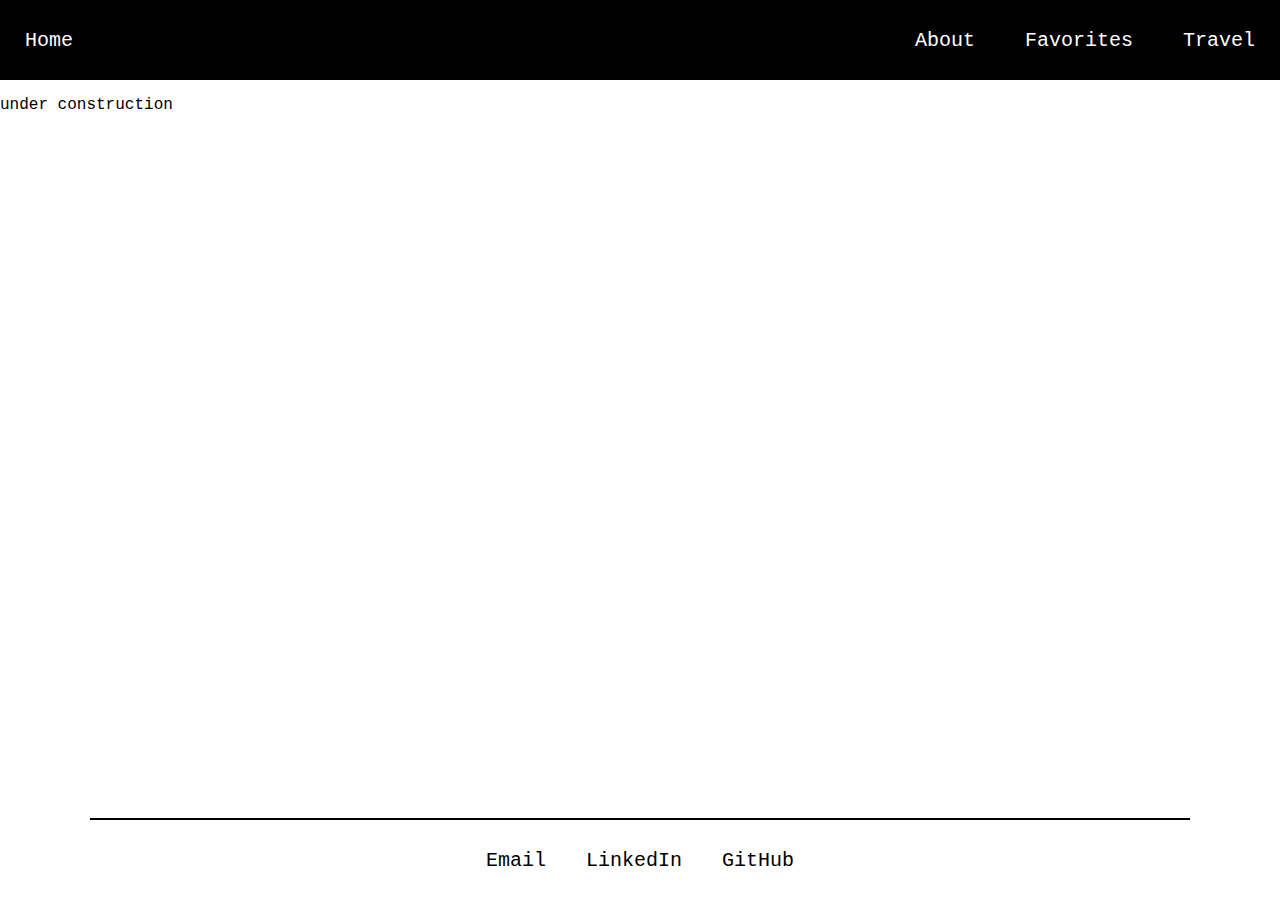
<file: pages/favs.html>
<!DOCTYPE html>
<html lang="en">
<head>
    <meta charset="UTF-8">
    <meta name="viewport" content="width=device-width, initial-scale=1.0">
    <!-- to put in CSS -->
    <link rel="stylesheet" href="../css/styles.css">
    <title>Favorites</title>
</head>
<body>
    
    <div class="page-cont">


        <!-- Navigation Bar -->
        <div class="navbar-cont">
            <div class="home-cont">
                <a class="pages-cont" href="index.html">Home</a>            
            </div>
            <div class="links-cont">
                <a class="pages-cont" href="about.html">About</a>
                <a class="pages-cont" href="favs.html">Favorites</a>
                <a class="pages-cont" href="travel.html">Travel</a>  
            </div>
        </div>
        

        <!-- Main content -->
        <div class="fav-content-cont">
            <p> under construction</p>
        </div>


        <!-- Footer -->
        <div class="footer-cont">
            <div class="blank-cont">
            </div>
            <div class="socials-cont">
                <a class="contact-cont" href="mailto:dishitashetty@gmail.com" target="_blank">Email</a>
                <a class="contact-cont" href="https://www.linkedin.com/in/dishitashetty/" target="_blank">LinkedIn</a>
                <a class="contact-cont" href="https://github.com/dishitashetty" target="_blank">GitHub</a>  
            </div>
            <div class="blank-cont">
            </div>
        </div>
    </div>
    
</body>
</html>
</file>
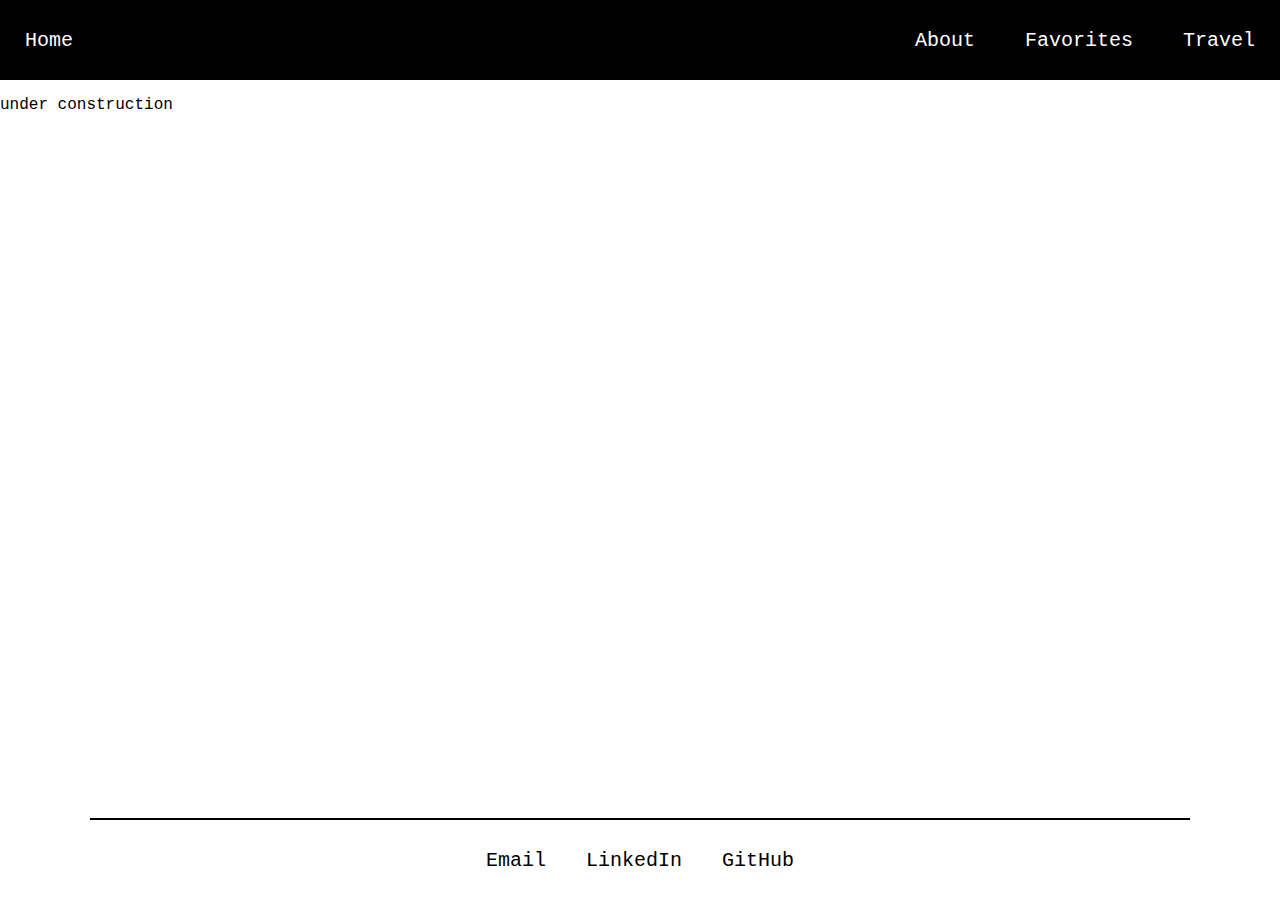
<file: pages/travel.html>
<!DOCTYPE html>
<html lang="en">
<head>
    <meta charset="UTF-8">
    <meta name="viewport" content="width=device-width, initial-scale=1.0">
    <!-- to put in CSS -->
    <link rel="stylesheet" href="../css/styles.css">
    <title>Travel</title>
</head>
<body>
    
    <div class="page-cont">


        <!-- Navigation Bar -->
        <div class="navbar-cont">
            <div class="home-cont">
                <a class="pages-cont" href="index.html">Home</a>            
            </div>
            <div class="links-cont">
                <a class="pages-cont" href="about.html">About</a>
                <a class="pages-cont" href="favs.html">Favorites</a>
                <a class="pages-cont" href="travel.html">Travel</a>  
            </div>
        </div>
        

        <!-- Main content -->
        <div class="travel-content-cont">
            <p> under construction</p>
        </div>


        <!-- Footer -->
        <div class="footer-cont">
            <div class="blank-cont">
            </div>
            <div class="socials-cont">
                <a class="contact-cont" href="mailto:dishitashetty@gmail.com" target="_blank">Email</a>
                <a class="contact-cont" href="https://www.linkedin.com/in/dishitashetty/" target="_blank">LinkedIn</a>
                <a class="contact-cont" href="https://github.com/dishitashetty" target="_blank">GitHub</a>  
            </div>
            <div class="blank-cont">
            </div>
        </div>
    </div>
    
</body>
</html>
</file>
<file: css/styles.css>
/* -------------------------- Overall -------------------------- */
body {
    margin: 0;
    padding: 0;
    height: 100vh;
    font-family:'Courier New', Courier, monospace;
  }

/* Page Cont */
  .page-cont {
    display: flex;
    flex-direction: column;
    height: 100%;
  }

/* --------------------------Navigation Bar (on all pages) -------------------------- */

  .navbar-cont { /* total bar */
    min-height: 80px;
    display: flex;
    background-color: black;
  }

  .home-cont { /* home button cont */
    flex: 1;
    display: flex;
    padding-left: 25px;
    padding-right: 25px;
  }

  .links-cont { /* other 3 pages cont */
    flex: 4 1 0;
    display: flex;
    justify-content: right;
    gap: 50px;
    padding-left: 25px;
    padding-right: 25px;
  }

  .pages-cont { /* each link */
    align-self: center;
    font-size: 20px;
    text-decoration: none;
    color: white;
    
  }

  .pages-cont:hover { /* underlines on hover */
    text-decoration: underline;
  }


  /* -------------------------- Footer (on all pages) -------------------------- */

  .footer-cont { /* total bar */
    min-height: 80px;
    display: flex;
    border-top: 2px solid black;
    justify-content: center;
    align-content: center;
    margin-left: 10vh;
    margin-right: 10vh;
  }

  .socials-cont { /* center with links */
    align-self: center;
    display: flex;
    gap: 40px;
  }

  .contact-cont { /* center with links */
    color: black;
    text-decoration: none;
    align-self: center;
    justify-self: center;
    font-size: 20px;
  }


/* -------------------------- Landing Page Content -------------------------- */

  .landing-content-cont {
    flex: 1;
    display: flex;
    background-color: white;
  }

/* Words cont */
  .intro {
    flex: 1;
    display: flex;
    flex-direction: column;
    padding: 10vh;
    justify-content: center;
  }

  .intro-words {
    margin: 10px;
  }

  .intro h1 {
    font-size: 96px;
    color: black;
  }
  
  .intro p {
    font-size: 36px;
    color:#605e5a;
  }
  
  
  #about-button { /* animation on button*/
    font-size: 24px;
    color: black;
    text-decoration: none;
    padding: 10px;
    width: 116px;
    border-radius: 4px;
    border: 2px solid black;
    cursor: pointer;
    transition: all .5s ease-in-out;
  }
  
  #about-button:hover {
    color: white;
    background-color: black;
  }


  /* Picture cont */
  .intro-pic {
    flex: 1;
    display: flex;
    padding: 10vh;
    align-items: center;
    justify-content: center;
  }

  /* making picture a circle and adding gray thing*/
  .intro-pic #intro-fade-pic{
    border-radius: 100%;
    filter: grayscale(100%);
  }

  .intro-pic #intro-fade-pic:hover{
    filter: grayscale(0%);
    transition: all .5s ease-in-out;
  }
 
/* -------------------------- About Page Content -------------------------- */

  .about-content-cont {
    flex: 1;
    display: flex;
    flex-direction: column;
    background-color: white;
    border: 2px solid green;
  }

  /* Intro cont */
  .about-hero-cont {
    flex: 1;
    display: flex;
    flex-direction: column;
    background-color: white;
    border: 2px solid purple;
  }

  .hero-words{
    justify-self: center;
    font-size: 18px;
    border: 2px solid yellowgreen;
    margin: 20px;
    margin-bottom: 0px;
  }


  .transition {
    justify-self: center;
    font-size: 18px;
    border: 2px solid yellowgreen;
    margin: 20px;
  }

  .transition-button { /* animation on button*/
    font-size: 18px;
    font-weight: bolder;
    color: black;
    text-decoration: none;
    cursor: pointer;
  }

  /* each section cont */
  .section-cont {
    flex: 1;
    display: flex;
    background-color: white;
    border: 2px solid blue;
  }

  /* Words cont */
  .about-cont {
    flex: 4 1 0;
    display: flex;
    flex-direction: column;
    justify-content: center;
    border: 2px solid red;
    padding: 20px;
  }

  .about-header {
    font-size: 32px;
    margin: 0;
    border: 2px solid red;
    margin: 0px;
    margin-bottom: 10px;
  }

  .about-years {
    font-size: 24px;
    border: 2px solid blue;
    font-weight: lighter;
    margin: 0px;
    margin-bottom: 20px;
  }

  .about-words {
    font-size: 18px;
    border: 2px solid red;
    font-weight: lighter;
    margin: 0px;
  }


  /* Picture cont */
  .about-pic {
    flex: 3 1 0;
    display: flex;
    align-items: center;
    justify-content: center;
  }

  

/* -------------------------- Favs Page Content -------------------------- */

  .fav-content-cont {
    flex: 6 1 0;
    display: flex;
    flex-wrap: wrap;
    background-color: white;
  }

/* -------------------------- Travel Page Content -------------------------- */

  .travel-content-cont {
    flex: 6 1 0;
    display: flex;
    flex-wrap: wrap;
    background-color: white;
  }
</file>
